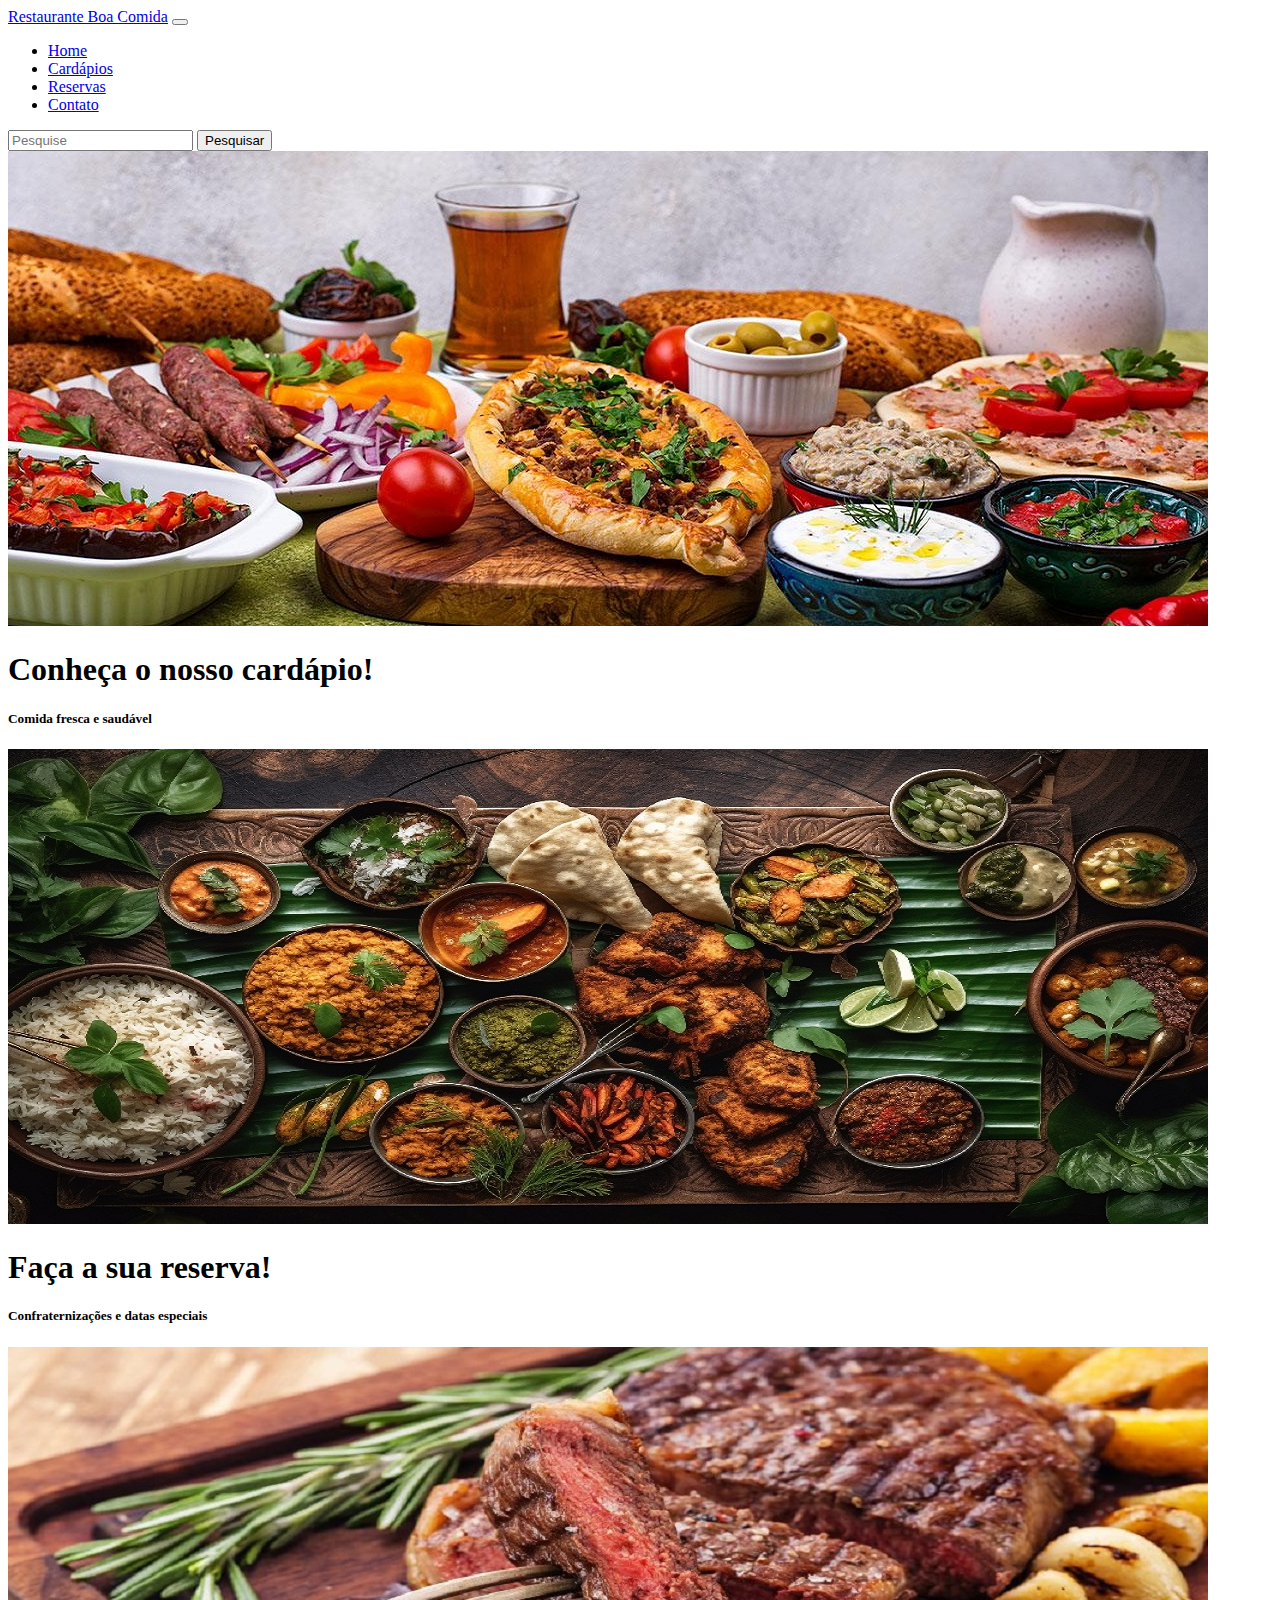
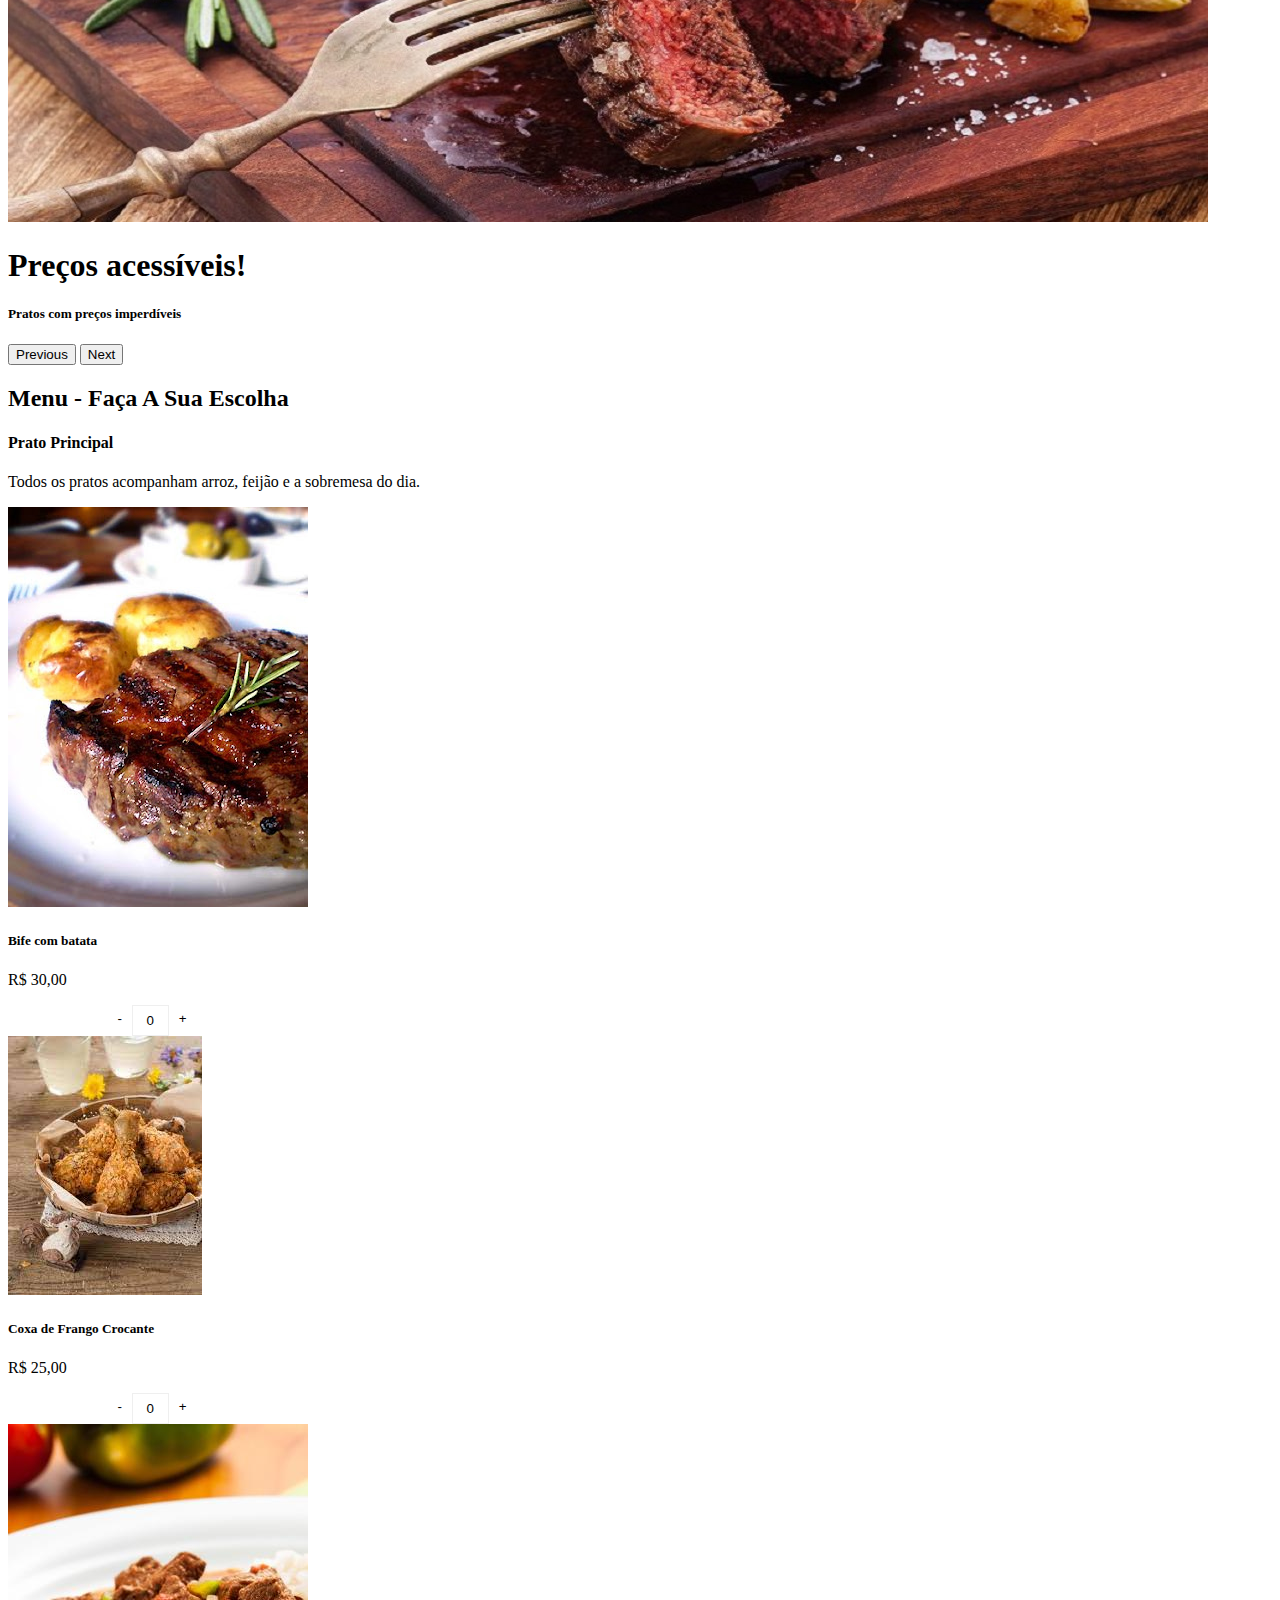
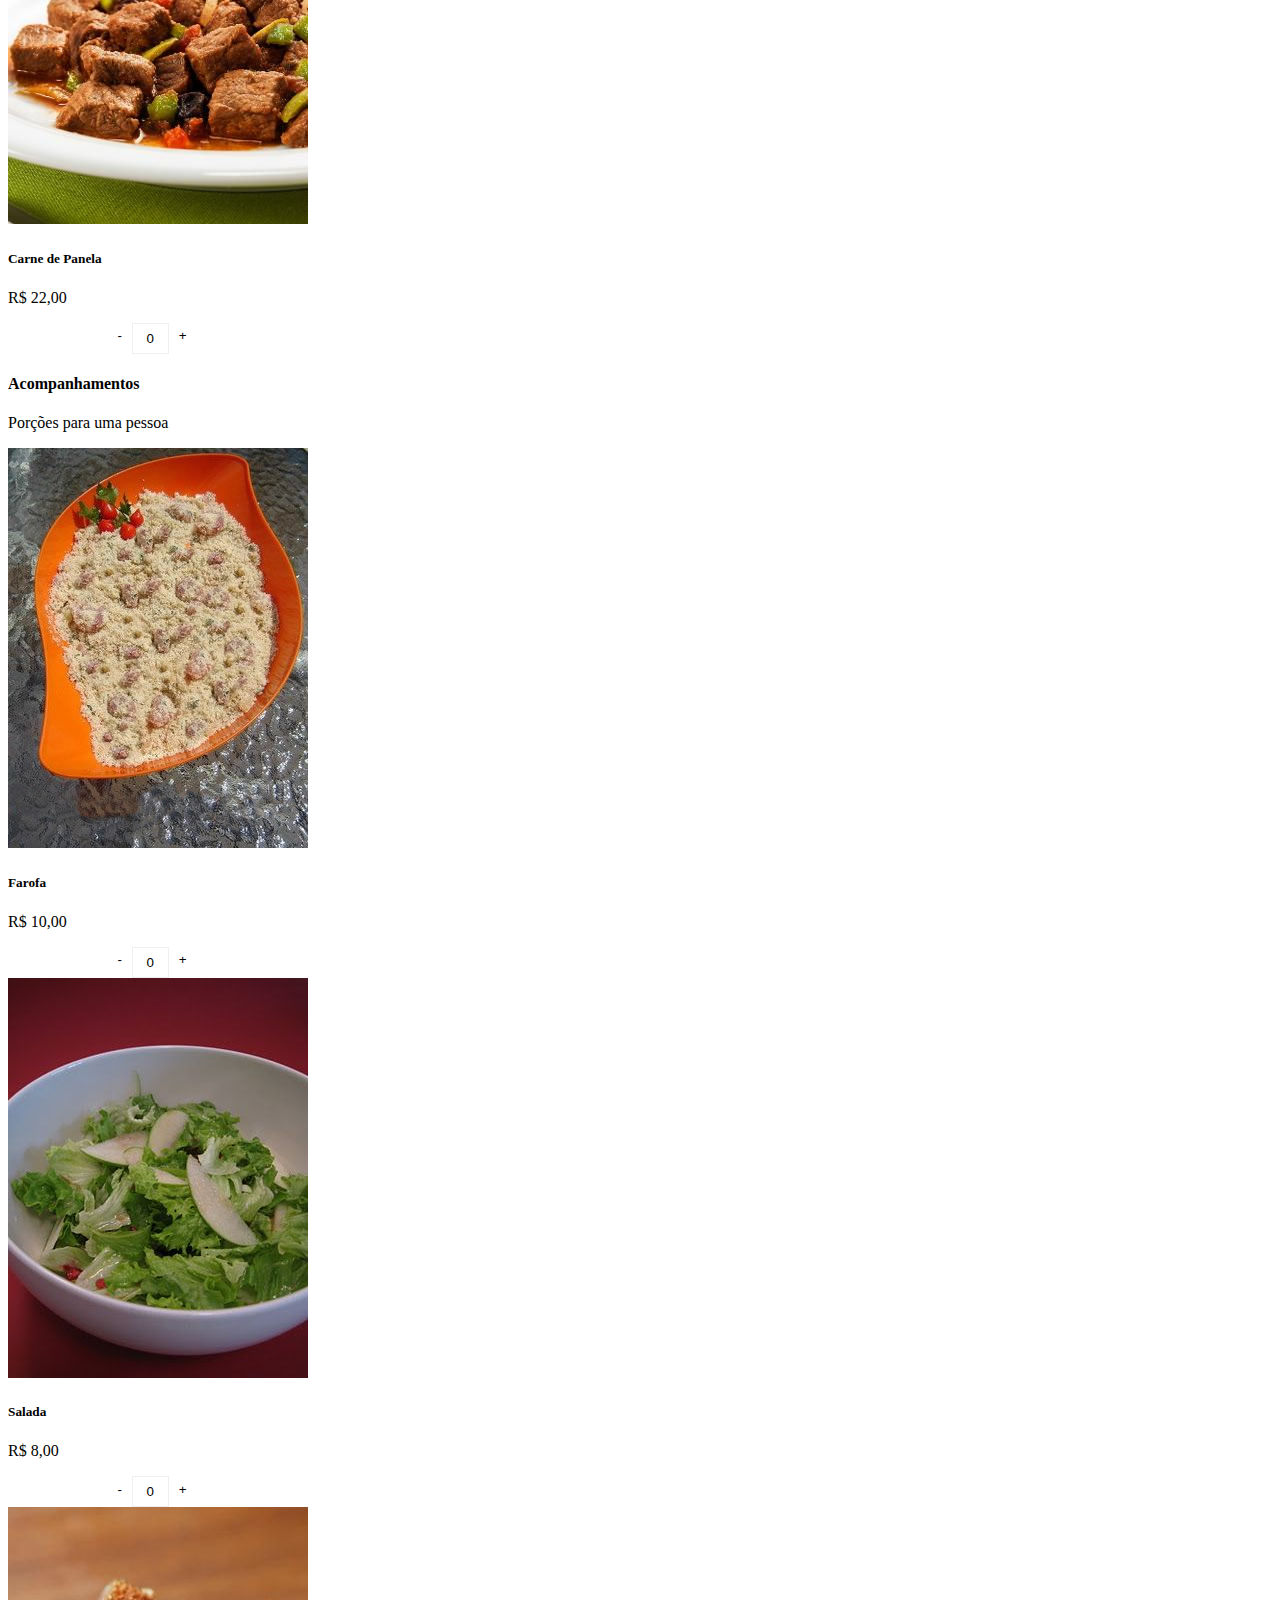
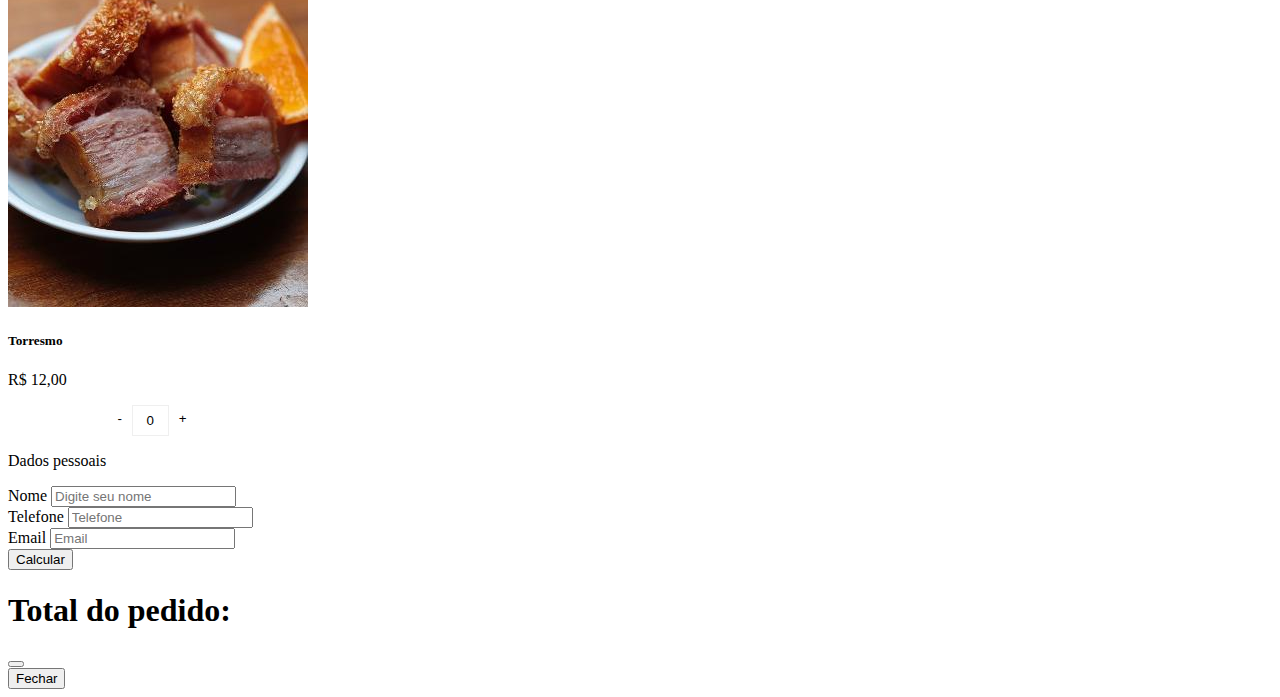
<file: index.html>
<!DOCTYPE html>
<html lang="en">
  <head>
    <meta charset="UTF-8" />
    <meta name="viewport" content="width=device-width, initial-scale=1.0" />
    <link rel="stylesheet" href="quantity.css" />
    <link
      href="https://cdn.jsdelivr.net/npm/bootstrap@5.3.2/dist/css/bootstrap.min.css"
      rel="stylesheet"
      integrity="sha384-T3c6CoIi6uLrA9TneNEoa7RxnatzjcDSCmG1MXxSR1GAsXEV/Dwwykc2MPK8M2HN"
      crossorigin="anonymous"
    />
    <title>Menu</title>
  </head>
  <body>
    <div class="container text-center">
      <!-- Navbar -->
      <nav class="navbar navbar-expand-lg bg-primary navbar-dark">
        <div class="container-fluid">
          <a class="navbar-brand me-5" href="#">Restaurante Boa Comida</a>
          <button
            class="navbar-toggler"
            type="button"
            data-bs-toggle="collapse"
            data-bs-target="#navbarSupportedContent"
            aria-controls="navbarSupportedContent"
            aria-expanded="false"
            aria-label="Toggle navigation"
          >
            <span class="navbar-toggler-icon"></span>
          </button>
          <div class="collapse navbar-collapse" id="navbarSupportedContent">
            <ul class="navbar-nav me-auto mb-2 mb-lg-0">
              <li class="nav-item">
                <a class="nav-link active" aria-current="page" href="index.html"
                  >Home</a
                >
              </li>
              <li class="nav-item">
                <a class="nav-link" href="cardapio.html">Cardápios</a>
              </li>
              <li class="nav-item">
                <a class="nav-link" href="reservas.html">Reservas</a>
              </li>
              <li class="nav-item">
                <a class="nav-link" href="contato.html">Contato</a>
              </li>
            </ul>
            <form class="d-flex" role="search">
              <input
                class="form-control me-2"
                type="search"
                placeholder="Pesquise"
                aria-label="Pesquise"
              />
              <button class="btn btn-secondary" type="submit">Pesquisar</button>
            </form>
          </div>
        </div>
      </nav>

      <!-- Carousel -->
      <div id="carouselExampleAutoplaying" class="carousel slide d-none d-lg-block" data-bs-ride="carousel">
        <div class="carousel-inner">
          <div class="carousel-item active">
            <img src="assets/carousel1.jpg" class="d-block w-100" alt="">
            <div class="carousel-caption d-none d-md-block bg-secondary" style="--bs-bg-opacity: .5">
                <h1>Conheça o nosso cardápio!</h1>
                <h5>Comida fresca e saudável</h5>
              </div>
          </div>
          <div class="carousel-item">
            <img src="assets/carousel2.jpg" class="d-block w-100" alt="...">
            <div class="carousel-caption d-none d-md-block bg-secondary" style="--bs-bg-opacity: .5">
                <h1>Faça a sua reserva!</h1>
                <h5>Confraternizações e datas especiais</h5>
              </div>
          </div>
          <div class="carousel-item">
            <img src="assets/carousel3.jpg" class="d-block w-100" alt="...">
            <div class="carousel-caption d-none d-md-block bg-secondary" style="--bs-bg-opacity: .5">
                <h1>Preços acessíveis!</h1>
                <h5>Pratos com preços imperdíveis</h5>
              </div>
          </div>
        </div>
        <button class="carousel-control-prev" type="button" data-bs-target="#carouselExampleAutoplaying" data-bs-slide="prev">
          <span class="carousel-control-prev-icon" aria-hidden="true"></span>
          <span class="visually-hidden">Previous</span>
        </button>
        <button class="carousel-control-next" type="button" data-bs-target="#carouselExampleAutoplaying" data-bs-slide="next">
          <span class="carousel-control-next-icon" aria-hidden="true"></span>
          <span class="visually-hidden">Next</span>
        </button>
      </div>


      <h2 class="fs-1 my-5">Menu - Faça A Sua Escolha</h2>
      <h4 class="fs-2">Prato Principal</h4>
      <p>Todos os pratos acompanham arroz, feijão e a sobremesa do dia.</p>

      <!-- Cards Prato principal -->
      <div class="row justify-content-around">
        <div class="card p-0 shadow my-3" style="width: 18rem">
          <img
            src="assets/bife.jpg"
            class="card-img-top"
            alt="Bife com batata"
          />
          <div class="card-body">
            <h5 class="card-title">Bife com batata</h5>
            <p class="card-text">R$ 30,00</p>
            <div class="quantity buttons_added">
              <input type="button" value="-" class="minus" />
              <input
                type="number"
                step="1"
                min="0"
                max=""
                id="1"
                name="quantity"
                value="0"
                title="Qty"
                class="input-text qty text"
                size="4"
                pattern=""
                inputmode=""
              />
              <input type="button" value="+" class="plus" />
            </div>
          </div>
        </div>

        <div class="card p-0 shadow my-3" style="width: 18rem">
          <img
            src="assets/coxa.jpg"
            class="card-img-top"
            alt="Coxa de frango"
          />
          <div class="card-body">
            <h5 class="card-title">Coxa de Frango Crocante</h5>
            <p class="card-text">R$ 25,00</p>
            <div class="quantity buttons_added">
              <input type="button" value="-" class="minus" />
              <input
                type="number"
                step="1"
                min="0"
                max=""
                id="2"
                name="quantity"
                value="0"
                title="Qty"
                class="input-text qty text"
                size="4"
                pattern=""
                inputmode=""
              />
              <input type="button" value="+" class="plus" />
            </div>
          </div>
        </div>

        <div class="card p-0 shadow my-3" style="width: 18rem">
          <img
            src="assets/panela.jpg"
            class="card-img-top"
            alt="Carne de panela"
          />
          <div class="card-body">
            <h5 class="card-title">Carne de Panela</h5>
            <p class="card-text">R$ 22,00</p>
            <div class="quantity buttons_added">
              <input type="button" value="-" class="minus" />
              <input
                type="number"
                step="1"
                min="0"
                max=""
                id="3"
                name="quantity"
                value="0"
                title="Qty"
                class="input-text qty text"
                size="4"
                pattern=""
                inputmode=""
              />
              <input type="button" value="+" class="plus" />
            </div>
          </div>
        </div>
      </div>

      <h4 class="fs-2 mt-5">Acompanhamentos</h4>
      <p>Porções para uma pessoa</p>

      <!-- Cards acompanhamentos -->
      <div class="row justify-content-around">
        <div class="card p-0 shadow my-3" style="width: 18rem">
          <img src="assets/farofa.jpg" class="card-img-top" alt="Farofa" />
          <div class="card-body">
            <h5 class="card-title">Farofa</h5>
            <p class="card-text">R$ 10,00</p>
            <div class="quantity buttons_added">
              <input type="button" value="-" class="minus" />
              <input
                type="number"
                step="1"
                min="0"
                max=""
                id="4"
                name="quantity"
                value="0"
                title="Qty"
                class="input-text qty text"
                size="4"
                pattern=""
                inputmode=""
              />
              <input type="button" value="+" class="plus" />
            </div>
          </div>
        </div>

        <div class="card p-0 shadow my-3" style="width: 18rem">
          <img src="assets/salad.jpg" class="card-img-top" alt="Salada" />
          <div class="card-body">
            <h5 class="card-title">Salada</h5>
            <p class="card-text">R$ 8,00</p>
            <div class="quantity buttons_added">
              <input type="button" value="-" class="minus" />
              <input
                type="number"
                step="1"
                min="0"
                max=""
                id="5"
                name="quantity"
                value="0"
                title="Qty"
                class="input-text qty text"
                size="4"
                pattern=""
                inputmode=""
              />
              <input type="button" value="+" class="plus" />
            </div>
          </div>
        </div>

        <div class="card p-0 shadow my-3" style="width: 18rem">
          <img src="assets/torresmo.jpg" class="card-img-top" alt="Torresmo" />
          <div class="card-body">
            <h5 class="card-title">Torresmo</h5>
            <p class="card-text">R$ 12,00</p>
            <div class="quantity buttons_added">
              <input type="button" value="-" class="minus" />
              <input
                type="number"
                step="1"
                min="0"
                max=""
                id="6"
                name="quantity"
                value="0"
                title="Qty"
                class="input-text qty text"
                size="4"
                pattern=""
                inputmode=""
              />
              <input type="button" value="+" class="plus" />
            </div>
          </div>
        </div>
      </div>
    </div>

    <!-- Form -->
    <div class="container p-4 my-5 text-start shadow-lg">
      <p class="fs-1">Dados pessoais</p>

      <div class="row g-3">
        <div class="col-12">
          <label for="name" class="form-label">Nome</label>
          <input
            type="text"
            class="form-control"
            id="name"
            placeholder="Digite seu nome"
          />
        </div>

        <div class="col-md-6">
          <label for="phone" class="form-label">Telefone</label>
          <input
            type="tel"
            class="form-control"
            id="phone"
            placeholder="Telefone"
          />
        </div>

        <div class="col-md-6">
          <label for="inputEmail" class="form-label">Email</label>
          <input
            type="email"
            class="form-control"
            id="inputEmail"
            placeholder="Email"
          />
        </div>

        <div class="col-12 text-center">
          <button onclick="calc()" class="btn btn-primary" data-bs-toggle="modal" data-bs-target="#exampleModal">Calcular</button>
        </div>
    </div>

    <!-- Modal -->
    <div class="modal fade" id="exampleModal" tabindex="-1" aria-labelledby="exampleModalLabel" aria-hidden="true">
        <div class="modal-dialog">
        <div class="modal-content">
            <div class="modal-header">
            <h1 class="modal-title fs-5" id="exampleModalLabel">Total do pedido:</h1>
            <button type="button" class="btn-close" data-bs-dismiss="modal" aria-label="Close"></button>
            </div>
            <div class="modal-body" id="output">
            
            </div>
            <div class="modal-footer">
            <button type="button" class="btn btn-secondary" data-bs-dismiss="modal">Fechar</button>
            </div>
        </div>
        </div>
    </div>

    </div>

    <script src="jquery-3.6.0.min.js"></script>
    <script src="jquery.mask.min.js"></script>
    <script src="quantity.js"></script>
    <script src="javascript.js"></script>
    <script
      src="https://cdn.jsdelivr.net/npm/bootstrap@5.3.2/dist/js/bootstrap.bundle.min.js"
      integrity="sha384-C6RzsynM9kWDrMNeT87bh95OGNyZPhcTNXj1NW7RuBCsyN/o0jlpcV8Qyq46cDfL"
      crossorigin="anonymous"
    ></script>
  </body>
</html>
</file>
<file: quantity.css>
/* -- quantity box -- */

.quantity {
    display: flex;
    flex-direction: row;
    justify-content: center
    
}

.quantity .input-text.qty {
    width: 25px;
    height: 29px;
    padding: 0 5px;
    text-align: center;
    background-color: transparent;
    border: 1px solid #efefef;
}

.quantity.buttons_added {
    text-align: left;
    position: relative;
    white-space: nowrap;
    vertical-align: top;
}

.quantity.buttons_added input {
    display: inline-block;
    margin: 0;
    vertical-align: top;
    box-shadow: none;
}

.quantity.buttons_added .minus,
.quantity.buttons_added .plus {
    padding: 3px 10px 8px;
    height: 31px;
    background-color: #ffffff;
    border: none;
    cursor: pointer;
    border-radius: 5px;
    
}

.quantity.buttons_added .minus {
    border-right: 0;
}

.quantity.buttons_added .plus {
    border-left: 0;
}

.quantity.buttons_added .minus:hover,
.quantity.buttons_added .plus:hover {
    background: #eeeeee;
}

.quantity input::-webkit-outer-spin-button,
.quantity input::-webkit-inner-spin-button {
    -webkit-appearance: none;
    margin: 0;
}

.quantity.buttons_added .minus:focus,
.quantity.buttons_added .plus:focus {
    outline: none;
}
</file>
